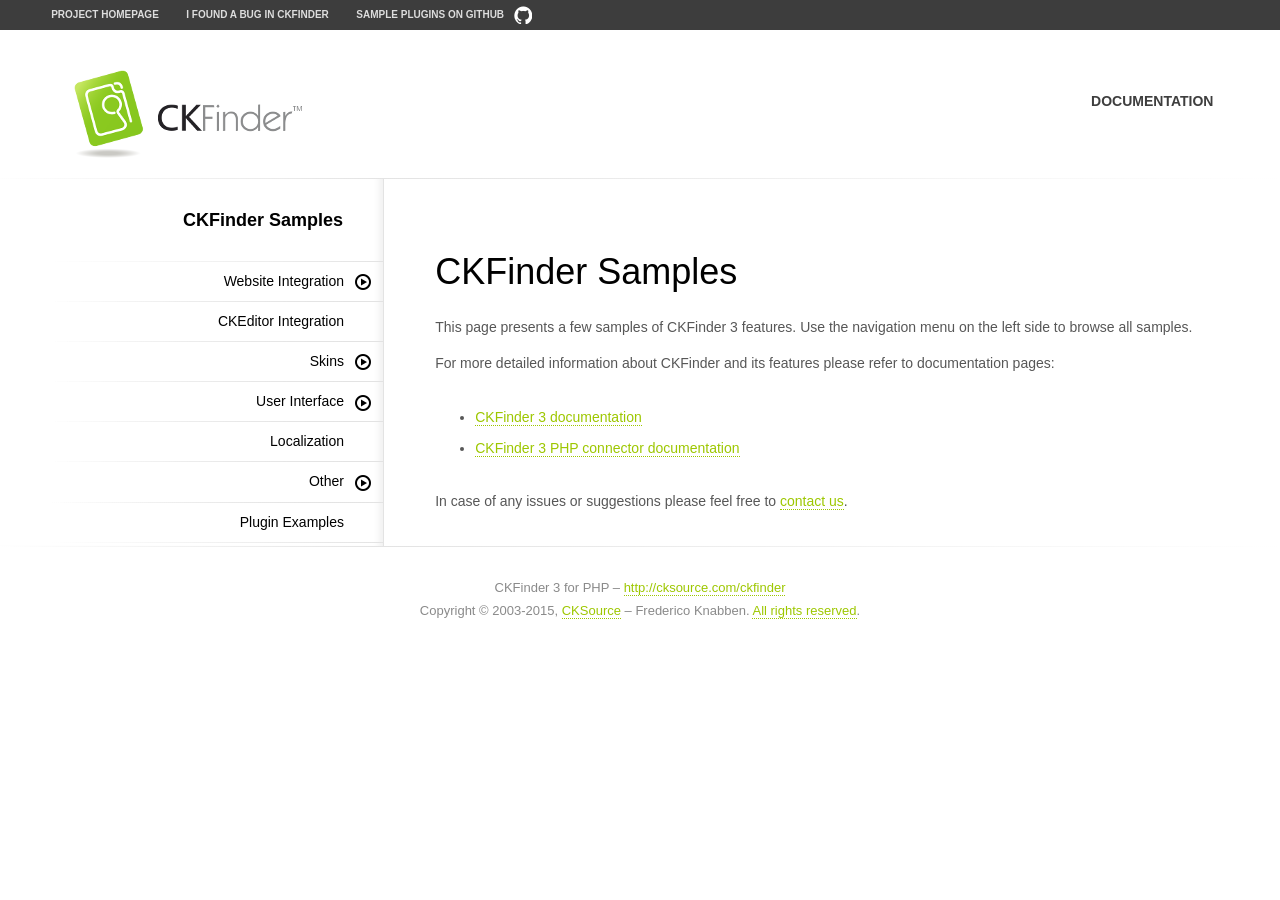
<file: ckfinder/samples/index.html>
<!DOCTYPE html>
<!--
Copyright (c) 2007-2016, CKSource - Frederico Knabben. All rights reserved.
For licensing, see LICENSE.html or http://cksource.com/ckfinder/license
-->
<html>
<head>
	<meta charset="utf-8">
	<title>CKFinder 3 Samples</title>
	<meta name="viewport" content="width=device-width, initial-scale=1">
	<!--[if lt IE 9]>
	<script src="js/html5shiv.min.js"></script>
	<![endif]-->
	<link href="css/sample.css" rel="stylesheet">
<body>
<header class="header-a">
	<div class="grid-container">
		<h1 class="header-a-logo grid-width-30">
			<a href="index.html"><img src="img/logo.png" alt="CKFinder Logo"></a>
		</h1>
		<nav class="navigation-b grid-width-70">
			<ul>
				<li><a href="http://docs.cksource.com/ckfinder3/" class="button-a">Documentation</a></li>
			</ul>
		</nav>
	</div>
</header>
<main class="grid-container">
	<nav class="tree-a tree-a-layout grid-width-30">
		<h1>CKFinder Samples</h1>
		<h2>Website Integration</h2>
		<ul>
			<li><a href="widget.html">Widget</a></li>
			<li><a href="popups.html">Popup</a></li>
			<li><a href="modals.html">Modal</a></li>
			<li><a href="full-page.html">Full Page</a></li>
		</ul>
		<h2 class="tree-a-no-sub"><a href="ckeditor.html">CKEditor Integration</a></h2>
		<h2>Skins</h2>
		<ul>
			<li><a href="skins-moono.html">Moono</a></li>
			<li><a href="skins-jquery-mobile.html">jQuery Mobile</a></li>
		</ul>
		<h2>User Interface</h2>
		<ul>
			<li><a href="user-interface-default.html">Default</a></li>
			<li><a href="user-interface-compact.html">Compact</a></li>
			<li><a href="user-interface-mobile.html">Mobile</a></li>
			<li><a href="user-interface-listview.html">List View</a></li>
		</ul>
		<h2 class="tree-a-no-sub"><a href="localization.html">Localization</a></h2>
		<h2>Other</h2>
		<ul>
			<li><a href="other-read-only.html">Read-only Mode</a></li>
			<li><a href="other-custom-configuration.html">Custom Configuration</a></li>
		</ul>
		<h2 class="tree-a-no-sub"><a href="plugin-examples.html">Plugin Examples</a></h2>
	</nav>
	<section class="content grid-width-70">
		<h1>CKFinder Samples</h1>
		<p>This page presents a few samples of CKFinder 3 features. Use the navigation menu on the left side to browse all samples.</p>
		<p>For more detailed information about CKFinder and its features please refer to documentation pages:</p>
		<ul>
			<li><a href="http://docs.cksource.com/ckfinder3/">CKFinder 3 documentation</a></li>
			<li><a href="http://docs.cksource.com/ckfinder3-php/">CKFinder 3 PHP connector documentation</a></li>
		</ul>
		<p>In case of any issues or suggestions please feel free to <a href="http://cksource.com/contact">contact us</a>.</p>
	</section>
</main>
<footer class="footer-a grid-container">
	<div class="grid-container">
		<p class="grid-width-100">
			CKFinder 3 for PHP &ndash; <a href="http://cksource.com/ckfinder">http://cksource.com/ckfinder</a>
		</p>
		<p class="grid-width-100">
			Copyright &copy; 2003-2015, <a class="samples" href="http://cksource.com/">CKSource</a> &ndash; Frederico
			Knabben. <a href="http://cksource.com/ckfinder/license">All rights reserved</a>.
		</p>
	</div>
</footer>
<nav class="navigation-a">
	<div class="grid-container">
		<ul class="navigation-a-left grid-width-70">
			<li><a href="http://cksource.com/ckfinder">Project Homepage</a></li>
			<li class="global-is-mobile-hidden"><a href="https://github.com/ckfinder/ckfinder/issues">I found a bug in CKFinder</a></li>
			<li class="global-is-mobile-hidden"><a class="icon-pos-right icon-navigation-a-github" href="https://github.com/ckfinder/ckfinder-docs-samples">Sample Plugins on GitHub</a></li>
		</ul>
	</div>
</nav>

<script src="js/sf.js"></script>
<script src="js/tree-a.js"></script>

</body>
</html>
</file>
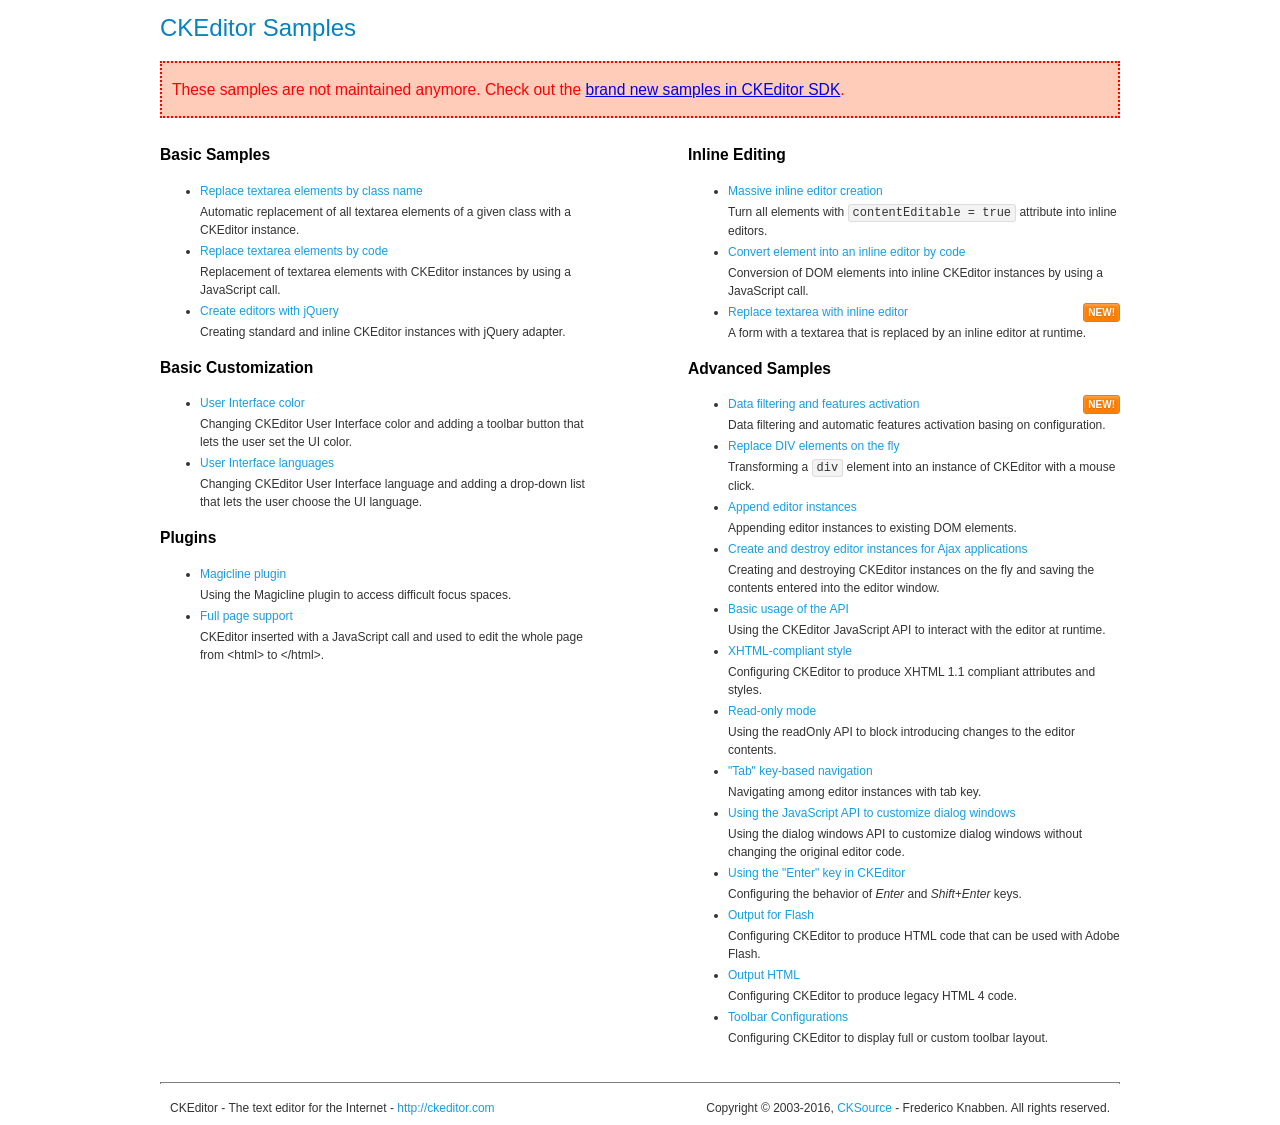
<file: ckeditor/samples/old/index.html>
<!DOCTYPE html>
<!--
Copyright (c) 2003-2016, CKSource - Frederico Knabben. All rights reserved.
For licensing, see LICENSE.md or http://ckeditor.com/license
-->
<html>
<head>
	<meta charset="utf-8">
	<title>CKEditor Samples</title>
	<link rel="stylesheet" href="sample.css">
</head>
<body>
	<h1 class="samples">
		CKEditor Samples
	</h1>
	<div class="warning deprecated">
		These samples are not maintained anymore. Check out the <a href="http://sdk.ckeditor.com/">brand new samples in CKEditor SDK</a>.
	</div>
	<div class="twoColumns">
		<div class="twoColumnsLeft">
			<h2 class="samples">
				Basic Samples
			</h2>
			<dl class="samples">
				<dt><a class="samples" href="replacebyclass.html">Replace textarea elements by class name</a></dt>
				<dd>Automatic replacement of all textarea elements of a given class with a CKEditor instance.</dd>

				<dt><a class="samples" href="replacebycode.html">Replace textarea elements by code</a></dt>
				<dd>Replacement of textarea elements with CKEditor instances by using a JavaScript call.</dd>

				<dt><a class="samples" href="jquery.html">Create editors with jQuery</a></dt>
				<dd>Creating standard and inline CKEditor instances with jQuery adapter.</dd>
			</dl>

			<h2 class="samples">
				Basic Customization
			</h2>
			<dl class="samples">
				<dt><a class="samples" href="uicolor.html">User Interface color</a></dt>
				<dd>Changing CKEditor User Interface color and adding a toolbar button that lets the user set the UI color.</dd>

				<dt><a class="samples" href="uilanguages.html">User Interface languages</a></dt>
				<dd>Changing CKEditor User Interface language and adding a drop-down list that lets the user choose the UI language.</dd>
			</dl>


			<h2 class="samples">Plugins</h2>
<dl class="samples">
<dt><a class="samples" href="magicline/magicline.html">Magicline plugin</a></dt>
<dd>Using the Magicline plugin to access difficult focus spaces.</dd>

<dt><a class="samples" href="wysiwygarea/fullpage.html">Full page support</a></dt>
<dd>CKEditor inserted with a JavaScript call and used to edit the whole page from &lt;html&gt; to &lt;/html&gt;.</dd>
</dl>
		</div>
		<div class="twoColumnsRight">
			<h2 class="samples">
				Inline Editing
			</h2>
			<dl class="samples">
				<dt><a class="samples" href="inlineall.html">Massive inline editor creation</a></dt>
				<dd>Turn all elements with <code>contentEditable = true</code> attribute into inline editors.</dd>

				<dt><a class="samples" href="inlinebycode.html">Convert element into an inline editor by code</a></dt>
				<dd>Conversion of DOM elements into inline CKEditor instances by using a JavaScript call.</dd>

				<dt><a class="samples" href="inlinetextarea.html">Replace textarea with inline editor</a> <span class="new">New!</span></dt>
				<dd>A form with a textarea that is replaced by an inline editor at runtime.</dd>

				
			</dl>

			<h2 class="samples">
				Advanced Samples
			</h2>
			<dl class="samples">
				<dt><a class="samples" href="datafiltering.html">Data filtering and features activation</a> <span class="new">New!</span></dt>
				<dd>Data filtering and automatic features activation basing on configuration.</dd>

				<dt><a class="samples" href="divreplace.html">Replace DIV elements on the fly</a></dt>
				<dd>Transforming a <code>div</code> element into an instance of CKEditor with a mouse click.</dd>

				<dt><a class="samples" href="appendto.html">Append editor instances</a></dt>
				<dd>Appending editor instances to existing DOM elements.</dd>

				<dt><a class="samples" href="ajax.html">Create and destroy editor instances for Ajax applications</a></dt>
				<dd>Creating and destroying CKEditor instances on the fly and saving the contents entered into the editor window.</dd>

				<dt><a class="samples" href="api.html">Basic usage of the API</a></dt>
				<dd>Using the CKEditor JavaScript API to interact with the editor at runtime.</dd>

				<dt><a class="samples" href="xhtmlstyle.html">XHTML-compliant style</a></dt>
				<dd>Configuring CKEditor to produce XHTML 1.1 compliant attributes and styles.</dd>

				<dt><a class="samples" href="readonly.html">Read-only mode</a></dt>
				<dd>Using the readOnly API to block introducing changes to the editor contents.</dd>

				<dt><a class="samples" href="tabindex.html">"Tab" key-based navigation</a></dt>
				<dd>Navigating among editor instances with tab key.</dd>


				
<dt><a class="samples" href="dialog/dialog.html">Using the JavaScript API to customize dialog windows</a></dt>
<dd>Using the dialog windows API to customize dialog windows without changing the original editor code.</dd>

<dt><a class="samples" href="enterkey/enterkey.html">Using the &quot;Enter&quot; key in CKEditor</a></dt>
<dd>Configuring the behavior of <em>Enter</em> and <em>Shift+Enter</em> keys.</dd>

<dt><a class="samples" href="htmlwriter/outputforflash.html">Output for Flash</a></dt>
<dd>Configuring CKEditor to produce HTML code that can be used with Adobe Flash.</dd>

<dt><a class="samples" href="htmlwriter/outputhtml.html">Output HTML</a></dt>
<dd>Configuring CKEditor to produce legacy HTML 4 code.</dd>

<dt><a class="samples" href="toolbar/toolbar.html">Toolbar Configurations</a></dt>
<dd>Configuring CKEditor to display full or custom toolbar layout.</dd>

			</dl>
		</div>
	</div>
	<div id="footer">
		<hr>
		<p>
			CKEditor - The text editor for the Internet - <a class="samples" href="http://ckeditor.com/">http://ckeditor.com</a>
		</p>
		<p id="copy">
			Copyright &copy; 2003-2016, <a class="samples" href="http://cksource.com/">CKSource</a> - Frederico Knabben. All rights reserved.
		</p>
	</div>
</body>
</html>
</file>
<file: ckfinder/samples/css/sample.css>
/*!
 Copyright (c) 2003-2016, CKSource - Frederico Knabben. All rights reserved.
 For licensing, see LICENSE.html or http://cksource.com/ckfinder/license
 */@media (max-width:900px){.global-is-mobile-hidden{display:none !important}}article,aside,details,figcaption,figure,footer,header,hgroup,main,menu,nav,section{display:block}body,html{margin:0;padding:0;font:16px / 1.8 Arial,'Helvetica Neue',Helvetica,sans-serif;font-weight:300;color:#575757}.content{font-size:14px;font-size:.875rem;line-height:25.2px;line-height:1.57rem;overflow:hidden;padding-top:1.5em;padding-bottom:1.5em}.content p{margin:.75em 0}.content ul,.content ol,.content pre,.content blockquote,.content textarea:not([class^="cke"]),.content .cke{margin:1.875em 0}.content code,.content kbd{-webkit-border-radius:3px;-webkit-background-clip:padding-box;-moz-border-radius:3px;-moz-background-clip:padding;border-radius:3px;background-clip:padding-box;padding:3px 4px}.content pre,.content code,.content kbd,.content blockquote{background:#f5f5f5}.content blockquote,.content pre{background:none;border-left:4px solid #9dc700;padding:1.5em 2.25em}.content p a,.content ul a,.content ol a,.content blockquote a,.content h1 a,.content h2 a,.content h3 a,.content h4 a,.content h5 a{color:#9dc700;text-decoration:none;border-bottom:1px dotted #9dc700}.content p a:hover,.content ul a:hover,.content ol a:hover,.content blockquote a:hover,.content h1 a:hover,.content h2 a:hover,.content h3 a:hover,.content h4 a:hover,.content h5 a:hover{color:#89ae00}.content h1,.content h2,.content h3,.content h4,.content h5{color:#000;font-weight:100}.content h1 code,.content h2 code,.content h3 code,.content h4 code,.content h5 code,.content h1 kbd,.content h2 kbd,.content h3 kbd,.content h4 kbd,.content h5 kbd{font-size:inherit}.content h1 a.content-heading-anchor,.content h2 a.content-heading-anchor,.content h3 a.content-heading-anchor,.content h4 a.content-heading-anchor,.content h5 a.content-heading-anchor{font-weight:100;vertical-align:middle;opacity:0;border:0}.content h1:hover a.content-heading-anchor,.content h2:hover a.content-heading-anchor,.content h3:hover a.content-heading-anchor,.content h4:hover a.content-heading-anchor,.content h5:hover a.content-heading-anchor{opacity:1}.content h1:target a,.content h2:target a,.content h3:target a,.content h4:target a,.content h5:target a{-webkit-animation:targetLinkOpacity 0.5s linear alternate;-moz-animation:targetLinkOpacity 0.5s linear alternate;-o-animation:targetLinkOpacity 0.5s linear alternate;animation:targetLinkOpacity 0.5s linear alternate;opacity:1}.content input,.content select,.content textarea:not([class^="cke"]){-webkit-border-radius:3px;-webkit-background-clip:padding-box;-moz-border-radius:3px;-moz-background-clip:padding;border-radius:3px;background-clip:padding-box;-webkit-box-shadow:inset 0 1px 1px rgba(0, 0, 0, 0.08);-moz-box-shadow:inset 0 1px 1px rgba(0, 0, 0, 0.08);box-shadow:inset 0 1px 1px rgba(0, 0, 0, 0.08);font:inherit;color:inherit;border:1px solid #d9d9d9;padding:.2em .5em}.content input:focus,.content select:focus,.content textarea:not([class^="cke"]):focus{border-color:#66afe9;outline:0;-webkit-box-shadow:inset 0 1px 1px rgba(0, 0, 0, 0.08), 0 0 8px #93c6ef;-moz-box-shadow:inset 0 1px 1px rgba(0, 0, 0, 0.08), 0 0 8px #93c6ef;box-shadow:inset 0 1px 1px rgba(0, 0, 0, 0.08), 0 0 8px #93c6ef}.content abbr{border-bottom:1px dotted #666;cursor:pointer}.content blockquote{font-style:italic;font-family:Georgia,Times,"Times New Roman",serif;font-size:16px;font-size:1rem;line-height:28.8px;line-height:1.8rem}.content em{font-style:italic}.content h1{font-size:36px;font-size:2.25rem;line-height:64.8px;line-height:4.05rem;margin:1.125em 0 0}.content h2{font-size:27.2px;font-size:1.7rem;line-height:48.96px;line-height:3.06rem;margin:.9em 0 0}.content h3{font-size:24px;font-size:1.5rem;line-height:43.2px;line-height:2.7rem;font-weight:500;margin:.75em 0 0}.content h4{font-size:19.2px;font-size:1.2rem;line-height:34.56px;line-height:2.16rem;font-weight:500;margin:.75em 0 0}.content h5{font-size:17.6px;font-size:1.1rem;line-height:31.68px;line-height:1.98rem;font-weight:500;margin:.75em 0 0}.content hr{border:0;border-top:4px solid #d9d9d9;margin:1.5em 0}.content input[type="text"]{height:1.8em;line-height:1.8em}.content input[type="button"]{-webkit-appearance:button;-moz-appearance:button;appearance:button}.content kbd{font-size:12px;font-size:.75rem;line-height:21.6px;line-height:1.35rem;font-family:Arial,'Helvetica Neue',Helvetica,sans-serif;padding:2px 6px;-webkit-box-shadow:0 0 4px #ffffff inset, 0 2px 0 #d9d9d9;-moz-box-shadow:0 0 4px #ffffff inset, 0 2px 0 #d9d9d9;box-shadow:0 0 4px #ffffff inset, 0 2px 0 #d9d9d9}.content p img{vertical-align:middle}.content p pre{padding:1.5em}.content pre{padding:0;border:0;tab-size:4;-o-tab-size:4;-moz-tab-size:4}.content pre,.content code{font-size:11.89px;font-size:.743rem;line-height:21.4px;line-height:1.34rem;font-family:Consolas,Menlo,Monaco,Lucida Console,Liberation Mono,DejaVu Sans Mono,Bitstream Vera Sans Mono,Courier New,monospace,serif}.content pre a,.content code a{border:0}.content pre code{padding:.75em;display:block}.content strong{color:#000}.content ul ul,.content ol ul,.content ul ol,.content ol ol{margin:.75em 0}.content ul li,.content ol li{font-size:14px;font-size:.875rem;line-height:30.24px;line-height:1.89rem}.content textarea:not([class^="cke"]){width:100%}.content div.todo{border:2px dotted #444;padding:10px;margin:60px 0 10px 0}.content div.todo:before{content:"TODO";font-weight:bold}.icon-pos-left:before,.icon-pos-right:after,.tree-a h2:after,.tree-a h2.tree-a-no-sub a:after{content:'';display:inline-block;width:18px;height:18px;vertical-align:middle;background-repeat:no-repeat}.icon-pos-left:before{margin-right:10px}.icon-pos-right:after,.tree-a h2:after,.tree-a h2.tree-a-no-sub a:after{margin-left:10px}.icon-download:before,.icon-download:after{background-image:url('img/icon-download.png')}.icon-question-mark:before,.icon-question-mark:after{background-image:url('img/icon-question-mark.png')}.icon-close:before,.icon-close:after{background-image:url('img/icon-close.png')}.grid-width-10{width:10%}.grid-width-20{width:20%}.grid-width-30{width:30%}.grid-width-40{width:40%}.grid-width-50{width:50%}.grid-width-60{width:60%}.grid-width-70{width:70%}.grid-width-80{width:80%}.grid-width-90{width:90%}.grid-width-100{width:100%}@media (max-width:900px){.grid-width-10,.grid-width-20,.grid-width-30,.grid-width-40,.grid-width-50,.grid-width-60,.grid-width-70,.grid-width-80,.grid-width-90,.grid-width-100{width:100%}}*[class*="grid-width"]{-webkit-box-sizing:border-box;-moz-box-sizing:border-box;box-sizing:border-box;padding-left:4%;padding-right:4%;float:left}*[class*="grid-width"]:after,.grid-container:after,*[class*="grid-width"]:before,.grid-container:before{content:'';display:block;overflow:hidden;visibility:hidden;font-size:0;line-height:0;width:0;height:0}*[class*="grid-width"]:after,.grid-container:after{clear:both}.grid-container{-webkit-box-sizing:border-box;-moz-box-sizing:border-box;box-sizing:border-box;margin-left:auto;margin-right:auto}.grid-container-nested *[class*="grid-width"]:first-child{padding-left:0}.grid-container-nested *[class*="grid-width"]:last-child{padding-right:0}@media (max-width:900px){.grid-container-nested *[class*="grid-width"]:first-child{padding-left:4%}.grid-container-nested *[class*="grid-width"]:last-child{padding-right:4%}}.header-a{min-height:140px;overflow:hidden}.header-a .header-a-logo{margin:40px 0 0}@media (max-width:900px){.header-a .header-a-logo{text-align:center}}.header-a .header-a-logo img{border:transparent}.navigation-a{height:30px;background:#3d3d3d;position:absolute;left:0;right:0;top:0;padding:0;overflow:hidden}@media (max-width:900px){.navigation-a{text-align:center}}.navigation-a ul{list-style:none;margin:0;overflow:hidden}.navigation-a ul li,.navigation-a ul li a{display:inline-block}@media (max-width:900px){.navigation-a ul{width:auto;text-overflow:ellipsis;white-space:nowrap;display:inline-block;float:none}.navigation-a ul:before,.navigation-a ul:after{display:none}}.navigation-a ul.navigation-a-left{text-align:left}@media (max-width:900px){.navigation-a ul.navigation-a-left{padding-right:0}}.navigation-a ul.navigation-a-right{text-align:right}@media (max-width:900px){.navigation-a ul.navigation-a-right{padding-left:23px}}.navigation-a ul li+li{margin-left:23px}.navigation-a ul li a{font-size:10px;font-size:.625rem;line-height:18px;line-height:1.13rem;line-height:30px;float:left;color:#ddd;font-weight:bold;text-decoration:none;text-transform:uppercase}.navigation-a ul li a:hover{cursor:pointer;color:#fff}.icon-navigation-a-github:before,.icon-navigation-a-github:after{background-image:url('img/icon-navigation-a-github.png')}.navigation-b{text-align:right;margin:52px 0 0;overflow:visible}@media (max-width:900px){.navigation-b{text-align:center;margin-top:20px;padding:0}}.navigation-b ul{padding:0;list-style:none;margin:0;overflow:visible}.navigation-b ul li,.navigation-b ul li a{display:inline-block}@media (max-width:900px){.navigation-b ul{display:table;width:100%;padding-bottom:1.5em}}@media (max-width:900px){.navigation-b ul li{display:table-row}}.navigation-b ul li+li{margin-left:20px}@media (max-width:900px){.navigation-b ul li+li{margin-left:0}}.navigation-b ul li a{-webkit-box-sizing:border-box;-moz-box-sizing:border-box;box-sizing:border-box;text-transform:uppercase;text-decoration:none;outline:none}@media (max-width:900px){.navigation-b ul li a{width:100%;-webkit-border-radius:0;-webkit-background-clip:padding-box;-moz-border-radius:0;-moz-background-clip:padding;border-radius:0;background-clip:padding-box}}.footer-a{font-size:13px;font-size:.8125rem;line-height:23.4px;line-height:1.46rem;padding-top:2.25em;padding-bottom:2.25em;overflow:hidden;color:#8a8a8a}.footer-a a{color:#9dc700;text-decoration:none;border-bottom:1px dotted #9dc700}.footer-a a:hover{color:#89ae00}.footer-a p{margin:0;display:inline-block;text-align:center}body a.button-a,body button.button-a,body input.button-a{-webkit-border-radius:3px;-webkit-background-clip:padding-box;-moz-border-radius:3px;-moz-background-clip:padding;border-radius:3px;background-clip:padding-box;font-size:14px;font-size:.875rem;line-height:25.2px;line-height:1.57rem;height:36px;line-height:36px;padding:0 1.1em;font-weight:700;color:#3e3e3e;white-space:nowrap;text-decoration:none;display:inline-block;cursor:pointer;border:0;vertical-align:middle;margin:1px 0;background:transparent}body a.button-a.icon-pos-left,body button.button-a.icon-pos-left,body input.button-a.icon-pos-left{padding-left:.8em}body a.button-a.icon-pos-right,body button.button-a.icon-pos-right,body input.button-a.icon-pos-right,body a.button-a.tree-a h2,body button.button-a.tree-a h2,body input.button-a.tree-a h2,body a.button-a.tree-a h2.tree-a-no-sub a,body button.button-a.tree-a h2.tree-a-no-sub a,body input.button-a.tree-a h2.tree-a-no-sub a{padding-right:.8em}body a.button-a.button-a-no-text,body button.button-a.button-a-no-text,body input.button-a.button-a-no-text{-webkit-border-radius:100px;-webkit-background-clip:padding-box;-moz-border-radius:100px;-moz-background-clip:padding;border-radius:100px;background-clip:padding-box;width:36px;padding:0;text-indent:-999px;overflow:hidden;position:relative;text-align:center}body a.button-a.button-a-no-text:before,body button.button-a.button-a-no-text:before,body input.button-a.button-a-no-text:before{position:absolute;left:50%;top:50%;margin:-9px 0 0 -9px}@media (max-width:900px){body a.button-a.button-a-mobile-collapsed,body button.button-a.button-a-mobile-collapsed,body input.button-a.button-a-mobile-collapsed{-webkit-border-radius:100px;-webkit-background-clip:padding-box;-moz-border-radius:100px;-moz-background-clip:padding;border-radius:100px;background-clip:padding-box;width:36px;padding:0;text-indent:-999px;overflow:hidden;position:relative;text-align:center}body a.button-a.button-a-mobile-collapsed:before,body button.button-a.button-a-mobile-collapsed:before,body input.button-a.button-a-mobile-collapsed:before{position:absolute;left:50%;top:50%;margin:-9px 0 0 -9px}body a.button-a.button-a-mobile-collapsed:before,body button.button-a.button-a-mobile-collapsed:before,body input.button-a.button-a-mobile-collapsed:before{position:absolute;left:50%;top:50%;margin:-9px 0 0 -9px}}body a.button-a:active,body button.button-a:active,body input.button-a:active,body a.button-a:hover,body button.button-a:hover,body input.button-a:hover{color:#fff;background:#89ae00}body a.button-a:focus,body button.button-a:focus,body input.button-a:focus{border-color:#66afe9;outline:0;-webkit-box-shadow:inset 0 1px 1px rgba(0, 0, 0, 0.075), 0 0 8px #93c6ef;-moz-box-shadow:inset 0 1px 1px rgba(0, 0, 0, 0.075), 0 0 8px #93c6ef;box-shadow:inset 0 1px 1px rgba(0, 0, 0, 0.075), 0 0 8px #93c6ef}body a.button-a-soft,body button.button-a-soft,body input.button-a-soft{background:#e7e7e7}body a.button-a-soft:active,body button.button-a-soft:active,body input.button-a-soft:active,body a.button-a-soft:hover,body button.button-a-soft:hover,body input.button-a-soft:hover{color:#3e3e3e;background:#cecece}body a.button-a-background,body button.button-a-background,body input.button-a-background,body a.navigation-b ul li a:hover,body button.navigation-b ul li a:hover,body input.navigation-b ul li a:hover{color:#fff;background:#9dc700}body a.button-a-background:active,body button.button-a-background:active,body input.button-a-background:active,body a.button-a-background:hover,body button.button-a-background:hover,body input.button-a-background:hover,body a.navigation-b ul li a:hover:active,body button.navigation-b ul li a:hover:active,body input.navigation-b ul li a:hover:active,body a.navigation-b ul li a:hover:hover,body button.navigation-b ul li a:hover:hover,body input.navigation-b ul li a:hover:hover{color:#fff;background:#89ae00}.tip-a{border-bottom:4px solid #d4d4d4;padding:1.5em 1.5em 1.5em 85px;margin:3em 0;background:#f5f5f5;overflow:hidden;position:relative}.tip-a:before{content:url('img/tip.png');position:absolute;top:50%;margin-top:-24px;width:48px;height:48px;left:1.5em}.tip-a.tip-a-alert{background:#fff0be;border-bottom:4px solid #f1b900}.tip-a.tip-a-alert:before{content:url('img/alert.png');margin-top:-22px}.balloon-a{font-size:12px;font-size:.75rem;line-height:21.6px;line-height:1.35rem;-webkit-border-radius:3px;-webkit-background-clip:padding-box;-moz-border-radius:3px;-moz-background-clip:padding;border-radius:3px;background-clip:padding-box;border-bottom:3px solid #d4d4d4;background:#ebebeb;display:inline-block;white-space:nowrap;padding:.4em 1.2em .2em;font-weight:700;position:relative;z-index:1000;text-transform:none;color:#575757}.balloon-a:hover{color:#575757}.balloon-a:before{content:'';width:0;height:0;border-style:solid;position:absolute}.balloon-a-ne:before,.balloon-a-nw:before{top:-13px;border-width:0 9px 15.6px 9px;border-color:transparent transparent #ebebeb transparent}.balloon-a-se:before,.balloon-a-sw:before{bottom:-13px;border-width:15.6px 9px 0 9px;border-color:#ebebeb transparent transparent transparent}.balloon-a-nw:before,.balloon-a-sw:before{left:20px}.balloon-a-ne:before,.balloon-a-se:before{right:20px}.tree-a-box-shadow{-webkit-box-shadow:-8px 0 6px -4px rgba(0, 0, 0, 0.06) inset;-moz-box-shadow:-8px 0 6px -4px rgba(0, 0, 0, 0.06) inset;box-shadow:-8px 0 6px -4px rgba(0, 0, 0, 0.06) inset}.tree-a{padding-right:0;text-align:right}.tree-a a{color:#9dc700;text-decoration:none;border-bottom:1px dotted #9dc700}.tree-a a:hover{color:#89ae00}@media (max-width:900px){.tree-a{text-align:left}}.tree-a-standalone{-webkit-box-shadow:-8px 0 6px -4px rgba(0, 0, 0, 0.06) inset;-moz-box-shadow:-8px 0 6px -4px rgba(0, 0, 0, 0.06) inset;box-shadow:-8px 0 6px -4px rgba(0, 0, 0, 0.06) inset;border-right:1px solid #d9d9d9;overflow:hidden;padding-bottom:1px}@media (max-width:900px){.tree-a-standalone{-webkit-box-shadow:none;-moz-box-shadow:none;box-shadow:none;border:0;padding-right:0}}.tree-a-standalone>*:last-child{border-bottom:0}.tree-a-layout{border-width:1px 0 0;border-style:solid;border-color:transparent;-webkit-border-image:-webkit-linear-gradient(to right, rgba(255, 255, 255, 0), #e3e3e3) 1 stretch;-moz-border-image:-moz-linear-gradient(to right, rgba(255, 255, 255, 0), #e3e3e3) 1 stretch;-o-border-image:-o-linear-gradient(to right, rgba(255, 255, 255, 0), #e3e3e3) 1 stretch;border-image:linear-gradient(to right, rgba(255,255,255,0), #e3e3e3) 1 stretch;border-color:#d9d9d9}@media (max-width:900px){.tree-a-layout{-webkit-border-image:none;-moz-border-image:none;-o-border-image:none;border-image:none;padding-right:4%;text-align:left}}.tree-a-layout:after{-webkit-box-shadow:-8px 0 6px -4px rgba(0, 0, 0, 0.06) inset;-moz-box-shadow:-8px 0 6px -4px rgba(0, 0, 0, 0.06) inset;box-shadow:-8px 0 6px -4px rgba(0, 0, 0, 0.06) inset;-webkit-box-sizing:border-box;-moz-box-sizing:border-box;box-sizing:border-box;border-right:1px solid #d9d9d9;content:'';position:absolute;top:0;bottom:0;left:0;height:auto;visibility:visible;z-index:-100;border-style:solid;border-color:transparent;-webkit-border-image:-webkit-linear-gradient(to right, rgba(255, 255, 255, 0), #e3e3e3) 1 stretch;-moz-border-image:-moz-linear-gradient(to right, rgba(255, 255, 255, 0), #e3e3e3) 1 stretch;-o-border-image:-o-linear-gradient(to right, rgba(255, 255, 255, 0), #e3e3e3) 1 stretch;border-image:linear-gradient(to right, rgba(255,255,255,0), #e3e3e3) 1 stretch;border-width:0 1px 1px 0;border-color:#d9d9d9}@media (max-width:900px){.tree-a-layout:after{display:none}}.grid-width-10.tree-a-layout:after{width:10%}.grid-width-20.tree-a-layout:after{width:20%}.grid-width-30.tree-a-layout:after{width:30%}.grid-width-40.tree-a-layout:after{width:40%}.grid-width-50.tree-a-layout:after{width:50%}.grid-width-60.tree-a-layout:after{width:60%}.grid-width-70.tree-a-layout:after{width:70%}.grid-width-80.tree-a-layout:after{width:80%}.grid-width-90.tree-a-layout:after{width:90%}.grid-width-100.tree-a-layout:after{width:100%}.tree-a h1,.tree-a h2{color:#000}.tree-a h1{font-size:18px;font-size:1.125rem;line-height:32.4px;line-height:2.02rem;margin-top:25px;margin-bottom:25px;padding-right:41px;font-weight:700}.tree-a h2{font-size:14px;font-size:.875rem;line-height:25.2px;line-height:1.57rem;-webkit-user-select:none;-moz-user-select:none;-ms-user-select:none;user-select:none;cursor:pointer;font-weight:500;padding:7px 12px 7px 15px;margin:0 0 -1px;position:relative;border-style:solid;border-color:transparent;-webkit-border-image:-webkit-linear-gradient(to right, rgba(255, 255, 255, 0), #e3e3e3) 1 stretch;-moz-border-image:-moz-linear-gradient(to right, rgba(255, 255, 255, 0), #e3e3e3) 1 stretch;-o-border-image:-o-linear-gradient(to right, rgba(255, 255, 255, 0), #e3e3e3) 1 stretch;border-image:linear-gradient(to right, rgba(255,255,255,0), #e3e3e3) 1 stretch;border-width:1px 0;border-color:#d9d9d9}@media (max-width:900px){.tree-a h2{border-color:#d9d9d9;-webkit-border-image:none;-moz-border-image:none;-o-border-image:none;border-image:none}}.tree-a h2:hover,.tree-a h2.active{background:linear-gradient(to right, rgba(0,0,0,0), rgba(0,0,0,0.04))}@media (max-width:900px){.tree-a h2:hover,.tree-a h2.active{background:rgba(0,0,0,0.04)}}.tree-a h2.tree-a-no-sub{padding-top:0;padding-bottom:0}.tree-a h2.tree-a-no-sub a{display:block;color:#000;border:none;padding:7px 0;opacity:1}.tree-a h2.tree-a-no-sub.tree-a-active{background:#9dc700}.tree-a h2.tree-a-no-sub.tree-a-active:hover{color:#fff;background:#89ae00}.tree-a h2.tree-a-no-sub.tree-a-active a{color:#fff;font-weight:500}.tree-a h2.tree-a-no-sub:after{display:none}.tree-a h2.tree-a-active{border-bottom-width:0;margin-bottom:0;background:linear-gradient(to right, rgba(0,0,0,0), rgba(0,0,0,0.04))}.tree-a h2.tree-a-active+ul{display:block;border-top-width:0;background:linear-gradient(to right, rgba(0,0,0,0), rgba(0,0,0,0.04))}@media (max-width:900px){.tree-a h2.tree-a-active+ul{background:rgba(0,0,0,0.04)}}.tree-a ul{padding:0;display:none;margin:0 0 -1px !important;border-style:solid;border-color:transparent;-webkit-border-image:-webkit-linear-gradient(to right, rgba(255, 255, 255, 0), #e3e3e3) 1 stretch;-moz-border-image:-moz-linear-gradient(to right, rgba(255, 255, 255, 0), #e3e3e3) 1 stretch;-o-border-image:-o-linear-gradient(to right, rgba(255, 255, 255, 0), #e3e3e3) 1 stretch;border-image:linear-gradient(to right, rgba(255,255,255,0), #e3e3e3) 1 stretch;border-width:0 0 1px;border-color:#d9d9d9}@media (max-width:900px){.tree-a ul{border-color:#d9d9d9;-webkit-border-image:none;-moz-border-image:none;-o-border-image:none;border-image:none}}.tree-a ul li{margin:0;padding:0;list-style-type:none}.tree-a ul li a{color:#787878;font-size:14px;font-size:.875rem;line-height:25.2px;line-height:1.57rem;font-weight:300;text-decoration:none;display:block;padding:7px 40px 7px 20px;outline:none;border:0}.tree-a ul li a:hover{color:#787878;background:rgba(128,128,128,0.04)}.tree-a li.tree-a-active a{color:#fff;font-weight:500;background:#9dc700}.tree-a li.tree-a-active a:hover{color:#fff;background:#89ae00}.icon-tree-a-expanded:before,.icon-tree-a-collapsed:before,.icon-tree-a-expanded:after,.icon-tree-a-collapsed:after,.tree-a h2:before,.tree-a h2:after,.tree-a h2.tree-a-active:before,.tree-a h2.tree-a-active:after{background-image:url('img/icon-tree-a-collapser.png')}.icon-tree-a-expanded:before,.icon-tree-a-expanded:after,.tree-a h2.tree-a-active:before,.tree-a h2.tree-a-active:after{background-position:left top}.icon-tree-a-collapsed:before,.icon-tree-a-collapsed:after,.tree-a h2:before,.tree-a h2:after{background-position:left bottom}.icon-tree-a-link:before,.icon-tree-a-link-active:before,.icon-tree-a-link:after,.icon-tree-a-link-active:after,.tree-a h2.tree-a-no-sub a:before,.tree-a h2.tree-a-no-sub a:after,.tree-a h2.tree-a-no-sub.tree-a-active a:before,.tree-a h2.tree-a-no-sub.tree-a-active a:after{background-image:url('img/icon-tree-a-link.png')}.icon-tree-a-link:before,.icon-tree-a-link:after,.tree-a h2.tree-a-no-sub a:before,.tree-a h2.tree-a-no-sub a:after{background-position:left top}.icon-tree-a-link-active:before,.icon-tree-a-link-active:after,.tree-a h2.tree-a-no-sub.tree-a-active a:before,.tree-a h2.tree-a-no-sub.tree-a-active a:after{background-position:left bottom}main,header>div,.navigation-a>div,footer>div{max-width:1280px;overflow:hidden}.header-a{margin-top:30px}main{position:relative;overflow:hidden}main>.content{border-width:1px 0;border-style:solid;border-color:transparent;-webkit-border-image:-webkit-linear-gradient(to left, rgba(255, 255, 255, 0), #e3e3e3) 1 stretch;-moz-border-image:-moz-linear-gradient(to left, rgba(255, 255, 255, 0), #e3e3e3) 1 stretch;-o-border-image:-o-linear-gradient(to left, rgba(255, 255, 255, 0), #e3e3e3) 1 stretch;border-image:linear-gradient(to left, rgba(255,255,255,0), #e3e3e3) 1 stretch;border-color:#d9d9d9}@media (max-width:900px){main>.content{-webkit-border-image:none;-moz-border-image:none;-o-border-image:none;border-image:none}}main>.content>h1{display:table;width:100%}main>.content>h1 .sdk-header-split{display:table-cell;text-align:right}main>.content>h1 .sdk-header-split .button-a{display:inline-block;vertical-align:middle;margin-left:1.5em}.content ul.spacious li{margin:.75em}.content a:not( .button-a )[href*='#!/api']:after,.content a:not( .button-a )[href*='#!/guide']:after,.content a:not( .button-a )[href^='./']:after{content:'';margin-left:.3em;margin-right:.1em;height:10px;width:10px;display:inline-block;vertical-align:middle;-webkit-border-radius:2px;-webkit-background-clip:padding-box;-moz-border-radius:2px;-moz-background-clip:padding;border-radius:2px;background-clip:padding-box;background-color:#9dc700;background-position:top left;background-repeat:no-repeat}.content a:not( .button-a )[href*="#!/api"]:after{background-image:url('img/icon-sdk-gear.png')}.content a:not( .button-a )[href*="#!/guide"]:after{background-image:url('img/icon-sdk-book.png')}.content a:not( .button-a )[href^="./"]:after{background-image:url('img/icon-sdk-sample.png')}.content .inline-editor{border:1px dotted #999;padding:5px 20px}.icon-sdk-documentation:before,.icon-sdk-documentation:after{background-image:url("img/icon-sdk-documentation.png")}.icon-tree-a-link:before,.icon-tree-a-link-active:before,.icon-tree-a-link:after,.icon-tree-a-link-active:after,.tree-a h2.tree-a-no-sub a:before,.tree-a h2.tree-a-no-sub a:after,.tree-a h2.tree-a-no-sub.tree-a-active a:before,.tree-a h2.tree-a-no-sub.tree-a-active a:after{background-image:none}
</file>
<file: ckeditor/samples/old/sample.css>
/*
Copyright (c) 2003-2016, CKSource - Frederico Knabben. All rights reserved.
For licensing, see LICENSE.md or http://ckeditor.com/license
*/

html, body, h1, h2, h3, h4, h5, h6, div, span, blockquote, p, address, form, fieldset, img, ul, ol, dl, dt, dd, li, hr, table, td, th, strong, em, sup, sub, dfn, ins, del, q, cite, var, samp, code, kbd, tt, pre
{
	line-height: 1.5;
}

body
{
	padding: 10px 30px;
}

input, textarea, select, option, optgroup, button, td, th
{
	font-size: 100%;
}

pre
{
	-moz-tab-size: 4;
	tab-size: 4;
}

pre, code, kbd, samp, tt
{
	font-family: monospace,monospace;
	font-size: 1em;
}

body {
	width: 960px;
	margin: 0 auto;
}

code
{
	background: #f3f3f3;
	border: 1px solid #ddd;
	padding: 1px 4px;
	border-radius: 3px;
}

abbr
{
	border-bottom: 1px dotted #555;
	cursor: pointer;
}

.new, .beta
{
	text-transform: uppercase;
	font-size: 10px;
	font-weight: bold;
	padding: 1px 4px;
	margin: 0 0 0 5px;
	color: #fff;
	float: right;
	border-radius: 3px;
}

.new
{
	background: #FF7E00;
	border: 1px solid #DA8028;
	text-shadow: 0 1px 0 #C97626;

	box-shadow: 0 2px 3px 0 #FFA54E inset;
}

.beta
{
	background: #18C0DF;
	border: 1px solid #19AAD8;
	text-shadow: 0 1px 0 #048CAD;
	font-style: italic;

	box-shadow: 0 2px 3px 0 #50D4FD inset;
}

h1.samples
{
	color: #0782C1;
	font-size: 200%;
	font-weight: normal;
	margin: 0;
	padding: 0;
}

h1.samples a
{
	color: #0782C1;
	text-decoration: none;
	border-bottom: 1px dotted #0782C1;
}

.samples a:hover
{
	border-bottom: 1px dotted #0782C1;
}

h2.samples
{
	color: #000000;
	font-size: 130%;
	margin: 15px 0 0 0;
	padding: 0;
}

p, blockquote, address, form, pre, dl, h1.samples, h2.samples
{
	margin-bottom: 15px;
}

ul.samples
{
	margin-bottom: 15px;
}

.clear
{
	clear: both;
}

fieldset
{
	margin: 0;
	padding: 10px;
}

body, input, textarea
{
	color: #333333;
	font-family: Arial, Helvetica, sans-serif;
}

body
{
	font-size: 75%;
}

a.samples
{
	color: #189DE1;
	text-decoration: none;
}

form
{
	margin: 0;
	padding: 0;
}

pre.samples
{
	background-color: #F7F7F7;
	border: 1px solid #D7D7D7;
	overflow: auto;
	padding: 0.25em;
	white-space: pre-wrap; /* CSS 2.1 */
	word-wrap: break-word; /* IE7 */
}

#footer
{
	clear: both;
	padding-top: 10px;
}

#footer hr
{
	margin: 10px 0 15px 0;
	height: 1px;
	border: solid 1px gray;
	border-bottom: none;
}

#footer p
{
	margin: 0 10px 10px 10px;
	float: left;
}

#footer #copy
{
	float: right;
}

#outputSample
{
	width: 100%;
	table-layout: fixed;
}

#outputSample thead th
{
	color: #dddddd;
	background-color: #999999;
	padding: 4px;
	white-space: nowrap;
}

#outputSample tbody th
{
	vertical-align: top;
	text-align: left;
}

#outputSample pre
{
	margin: 0;
	padding: 0;
}

.description
{
	border: 1px dotted #B7B7B7;
	margin-bottom: 10px;
	padding: 10px 10px 0;
	overflow: hidden;
}

label
{
	display: block;
	margin-bottom: 6px;
}

/**
 *	CKEditor editables are automatically set with the "cke_editable" class
 *	plus cke_editable_(inline|themed) depending on the editor type.
 */

/* Style a bit the inline editables. */
.cke_editable.cke_editable_inline
{
	cursor: pointer;
}

/* Once an editable element gets focused, the "cke_focus" class is
   added to it, so we can style it differently. */
.cke_editable.cke_editable_inline.cke_focus
{
	box-shadow: inset 0px 0px 20px 3px #ddd, inset 0 0 1px #000;
	outline: none;
	background: #eee;
	cursor: text;
}

/* Avoid pre-formatted overflows inline editable. */
.cke_editable_inline pre
{
	white-space: pre-wrap;
	word-wrap: break-word;
}

/**
 *	Samples index styles.
 */

.twoColumns,
.twoColumnsLeft,
.twoColumnsRight
{
	overflow: hidden;
}

.twoColumnsLeft,
.twoColumnsRight
{
	width: 45%;
}

.twoColumnsLeft
{
	float: left;
}

.twoColumnsRight
{
	float: right;
}

dl.samples
{
	padding: 0 0 0 40px;
}
dl.samples > dt
{
	display: list-item;
	list-style-type: disc;
	list-style-position: outside;
	margin: 0 0 3px;
}
dl.samples > dd
{
	margin: 0 0 3px;
}
.warning
{
	color: #ff0000;
	background-color: #FFCCBA;
	border: 2px dotted #ff0000;
	padding: 15px 10px;
	margin: 10px 0;
}

.warning.deprecated {
	font-size: 1.3em;
}

/* Used on inline samples */

blockquote
{
	font-style: italic;
	font-family: Georgia, Times, "Times New Roman", serif;
	padding: 2px 0;
	border-style: solid;
	border-color: #ccc;
	border-width: 0;
}

.cke_contents_ltr blockquote
{
	padding-left: 20px;
	padding-right: 8px;
	border-left-width: 5px;
}

.cke_contents_rtl blockquote
{
	padding-left: 8px;
	padding-right: 20px;
	border-right-width: 5px;
}

img.right {
	border: 1px solid #ccc;
	float: right;
	margin-left: 15px;
	padding: 5px;
}

img.left {
	border: 1px solid #ccc;
	float: left;
	margin-right: 15px;
	padding: 5px;
}

.marker
{
	background-color: Yellow;
}
</file>
